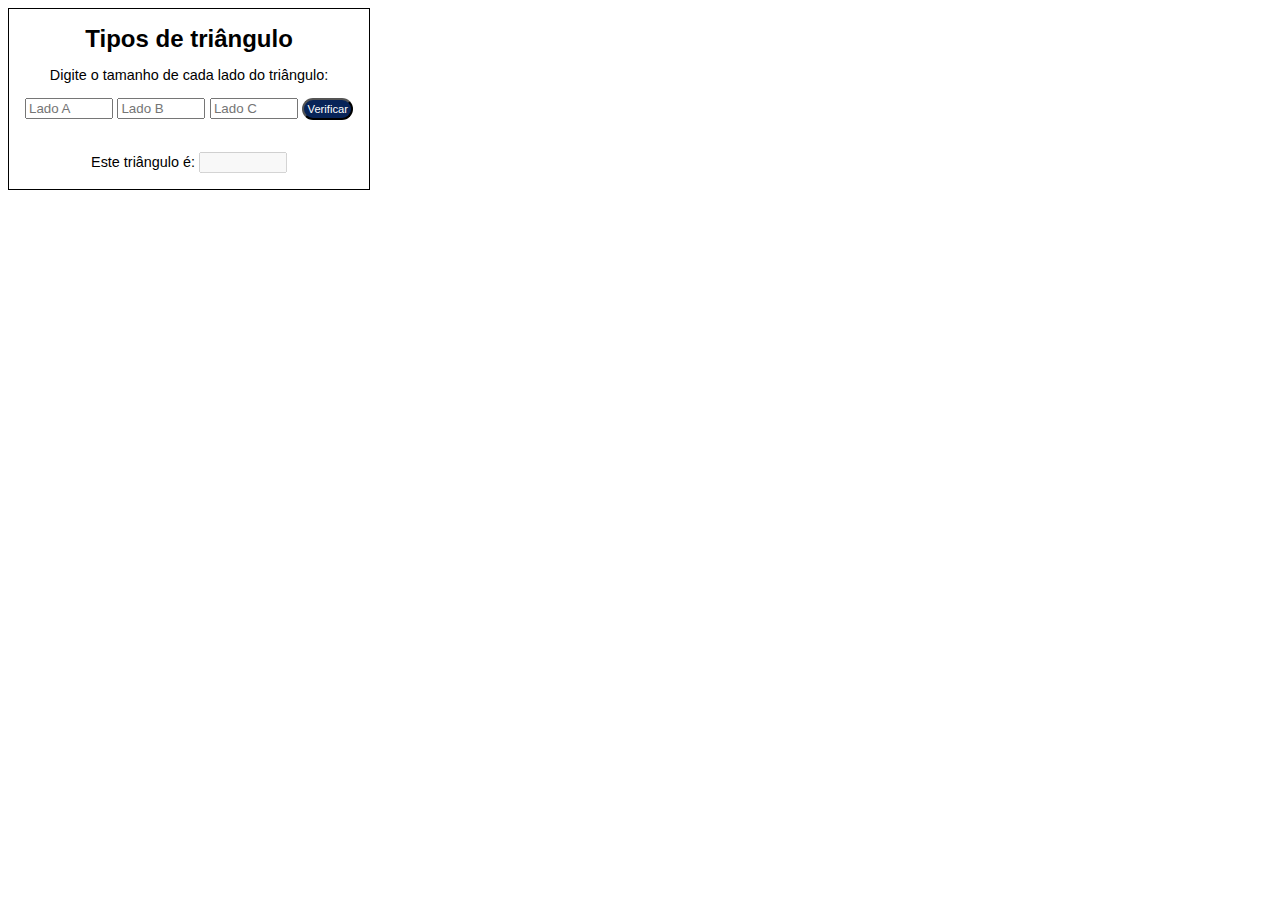
<file: Exercicio 1/index.html>
<!DOCTYPE html>
<html lang="pt-br">
  <head>
    <meta charset="UTF-8" />
    <meta http-equiv="X-UA-Compatible" content="IE=edge" />
    <meta name="viewport" content="width=device-width, initial-scale=1.0" />
    <title>Tipos de Triângulo</title>
    <link rel="stylesheet" href="css/style.css" />
  </head>
  <body>
    <main>
      <h2>Tipos de triângulo</h2>
      <p>Digite o tamanho de cada lado do triângulo:</p>

      <label >
        <input type="number" id="lado1" min="1" placeholder="Lado A"  oninput="validity.valid||(value='');" />
      </label>
      <label>
        <input type="number" id="lado2" min="1" placeholder="Lado B"  oninput="validity.valid||(value='');"/>
      </label>
      <label
        ><input type="number" id="lado3" min="1" placeholder="Lado C" oninput="validity.valid||(value='');" />
      </label>

      <button id="botao">Verificar</button><br />

      <div id="valoresVazio"></div>

      <label id="etiquetaResultado"
        >Este triângulo é:
        <input type="text" disabled id="resultado" />
      </label>
    </main>

    <script src="js/script.js"></script>
  </body>
</html>
</file>
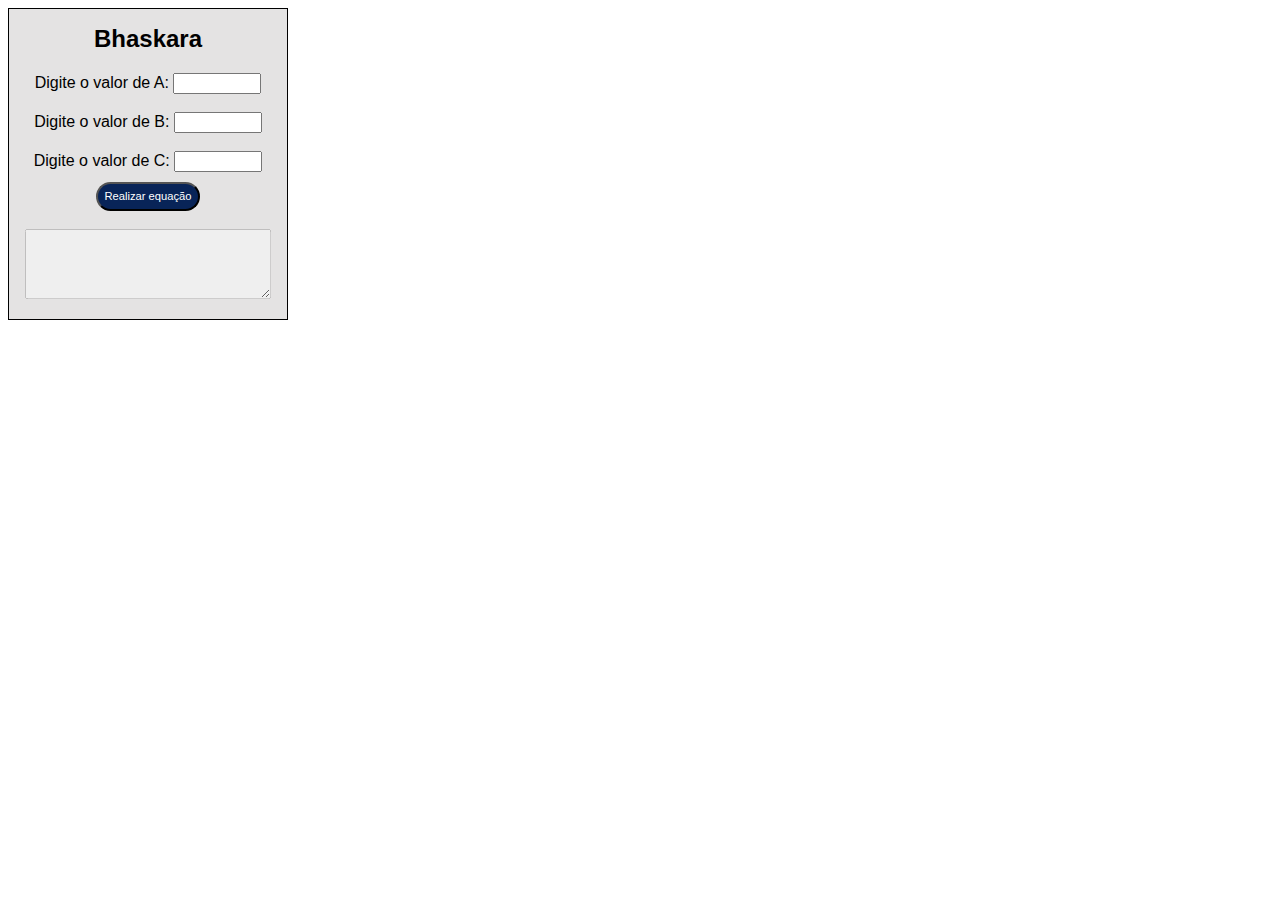
<file: Exercicio 2/index.html>
<!DOCTYPE html>
<html lang="pt-br">
  <head>
    <meta charset="UTF-8" />
    <meta http-equiv="X-UA-Compatible" content="IE=edge" />
    <meta name="viewport" content="width=device-width, initial-scale=1.0" />
    <title>Bhaskara</title>
    <link rel="stylesheet" href="css/style.css">
  </head>
  <body>
    <main>
      <h2>Bhaskara</h1>
      <label>
        Digite o valor de A:
        <input type="number" id="a"/><br><br>
      </label>
      <label>
        Digite o valor de B:
        <input type="number" id="b"/><br><br>
      </label>
      <label>
        Digite o valor de C:
        <input type="number" id="c"/><br>
      </label>
      <div id="valoresVazio"></div>
      <button id="botao"> Realizar equação </button><br>
      <br><textarea id="resultado" rows="10" cols="70" disabled ></textarea>
    </main>

    <script src="js/script.js"></script>
  </body>
</html>
</file>
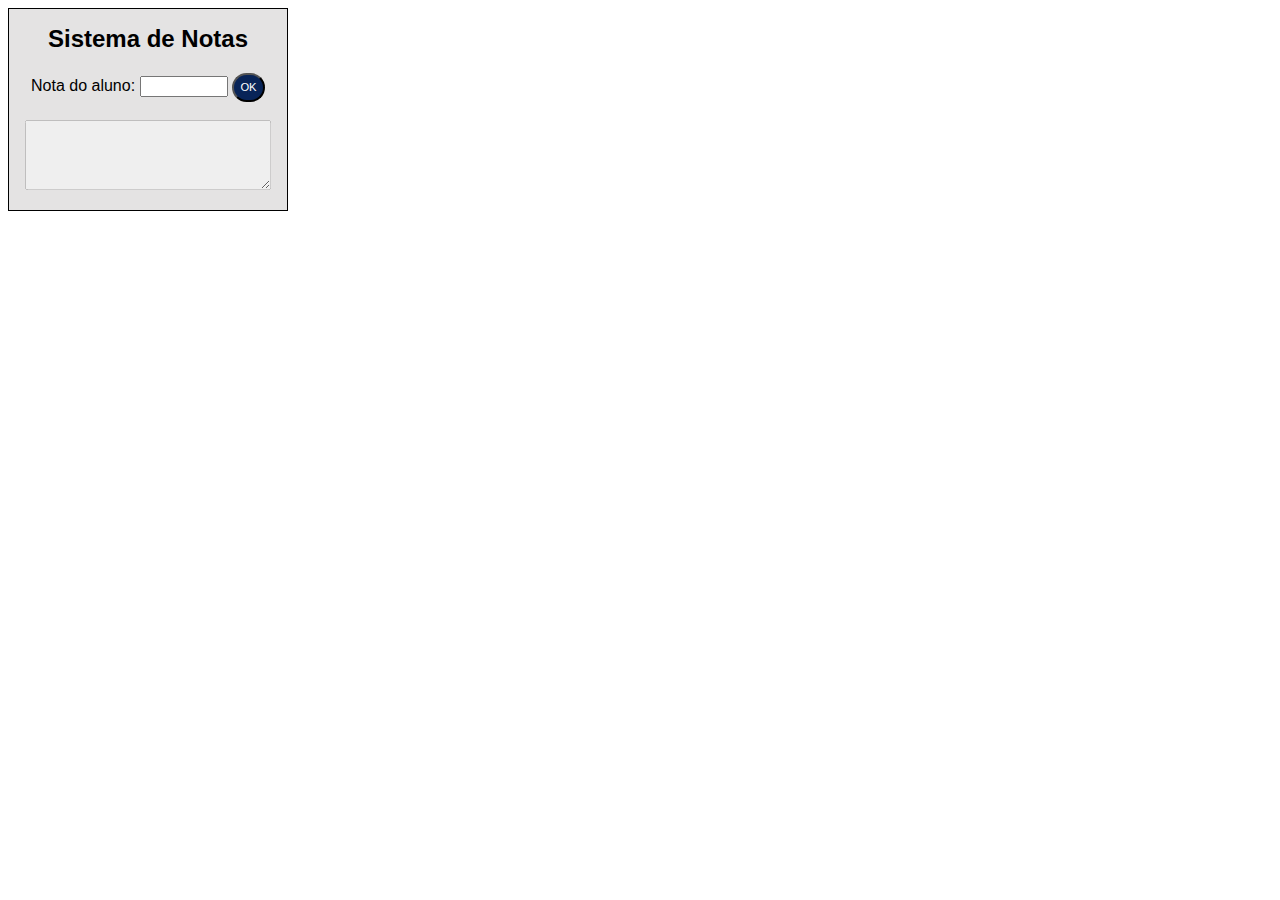
<file: Exercicio 3/index.html>
<!DOCTYPE html>
<html lang="pt-br">
  <head>
    <meta charset="UTF-8" />
    <meta http-equiv="X-UA-Compatible" content="IE=edge" />
    <meta name="viewport" content="width=device-width, initial-scale=1.0" />
    <title>Sistema de Notas</title>
    <link rel="stylesheet" href="css/style.css" />
  </head>
  <body>
    <main>
      <h2>Sistema de Notas</h2>
      <label>
        Nota do aluno:
        <input
          type="number"
          id="notaAluno"
          min="0"
          max="100"
          oninput="validity.valid||(value='');"
        />
        <button id="botao">OK</button><br /><br />
        <div id="valoresVazio"></div>
        <textarea cols="30" rows="5" id="resultado" disabled></textarea>
      </label>
    </main>

    <script src="js/script.js"></script>
  </body>
</html>
</file>
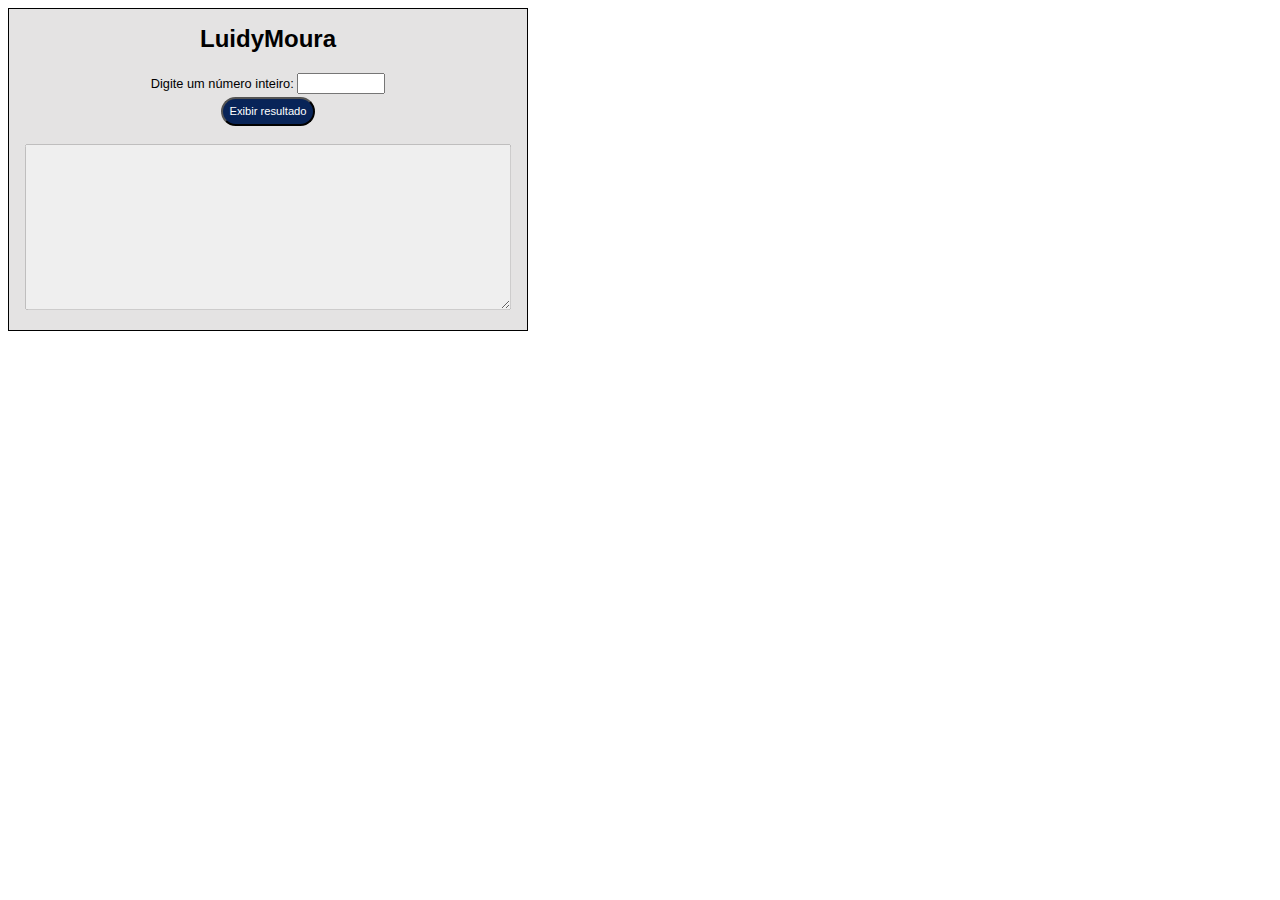
<file: Exercicio 4/index.html>
<!DOCTYPE html>
<html lang="pt-br">
<head>
  <meta charset="UTF-8">
  <meta http-equiv="X-UA-Compatible" content="IE=edge">
  <meta name="viewport" content="width=device-width, initial-scale=1.0">
  <title>LuidyMoura</title>
  <link rel="stylesheet" href="css/style.css">
</head>
<body>
  <main>
    <h2>LuidyMoura</h2>

    <label> 
      Digite um número inteiro:
      <input type="number" name="receberValor" id="valor" min="1" oninput="validity.valid||(value='');">
    </label>
    
    <div id="valorVazio"></div>
    <button id="botaoExibir"> Exibir resultado </button>
      
    <br><br><textarea cols="30" rows="5" id="resultado" disabled ></textarea>
  </main>
  <script src="js/script.js"></script>
</body>
</html>
</file>
<file: Exercicio 1/css/style.css>
main{
  width: fit-content;
  font-family: Arial, Helvetica, sans-serif;
  text-align: center;
  border: 1px solid ;
  padding: 1rem;
}



h2{
  text-align: center;
  margin: 0px;
}

p{
  font-size: 0.9rem;
}

input {
  width: 5rem;
}

#etiquetaResultado {
font-size: 0.9rem;;
}

button{
  background-color: rgb(8, 36, 88);
  border-radius: 1rem;
  padding: 0.2rem;
  color: white;
  font-size: 0.7rem;
  cursor: pointer;
}

#valoresVazio{
  width: 100%;
  height: 1rem;
  margin: 0.5rem;
  color: red;

}
</file>
<file: Exercicio 2/css/style.css>
main{
  width: fit-content;
  font-family: Arial, Helvetica, sans-serif;
  text-align: center;
  border: 1px solid ;
  padding: 1rem;
  background-color: rgb(228, 227, 227);
}



h2{
  text-align: center;
  margin-top: 0px;
}


input {
  width: 5rem;
}

#resultado{
  text-align: justify;
  width: 70%;
  height: 3rem;
   max-width: 15rem;
  max-height: 4rem;

  min-width: 15rem;
  min-height: 4rem;
}

button{
  background-color: rgb(8, 36, 88);
  border-radius: 1rem;
  padding: 0.4rem;
  color: white;
  font-size: 0.7rem;
  cursor: pointer;
  
}

#valoresVazio{
  width: 100%;
  margin-block: 10px;
  color: red;

}
</file>
<file: Exercicio 3/css/style.css>
main {
  width: fit-content;
  font-family: Arial, Helvetica, sans-serif;
  text-align: center;
  border: 1px solid;
  padding: 1rem;
  background-color: rgb(228, 227, 227);
}

h2 {
  text-align: center;
  margin-top: 0px;
}

input {
  width: 5rem;
}

#resultado {
  text-align: justify;
  width: 70%;
  height: 3rem;
  max-width: 15rem;
  max-height: 4rem;

  min-width: 15rem;
  min-height: 4rem;
}

button {
  background-color: rgb(8, 36, 88);
  border-radius: 1rem;
  padding: 0.4rem;
  color: white;
  font-size: 0.7rem;
  cursor: pointer;
}

#valoresVazio {
  width: 100%;

  color: red;
}
</file>
<file: Exercicio 4/css/style.css>
main {
  width: fit-content;
  font-family: Arial, Helvetica, sans-serif;
  text-align: center;
  border: 1px solid;
  padding: 1rem;
  background-color: rgb(228, 227, 227);
}

h2 {
  text-align: center;
  margin-top: 0px;
}

label{
  font-size: 0.8rem;
}

input {
  width: 5rem;
}

#resultado {
  text-align: justify;
  width: 30rem;
  line-height: 2rem;
}

button {
  background-color: rgb(8, 36, 88);
  border-radius: 1rem;
  padding: 0.4rem;
  color: white;
  font-size: 0.7rem;
  cursor: pointer;
}

#valorVazio {
  width: 100%;
  margin-block: 0.2rem;
  color: red;
}
</file>
